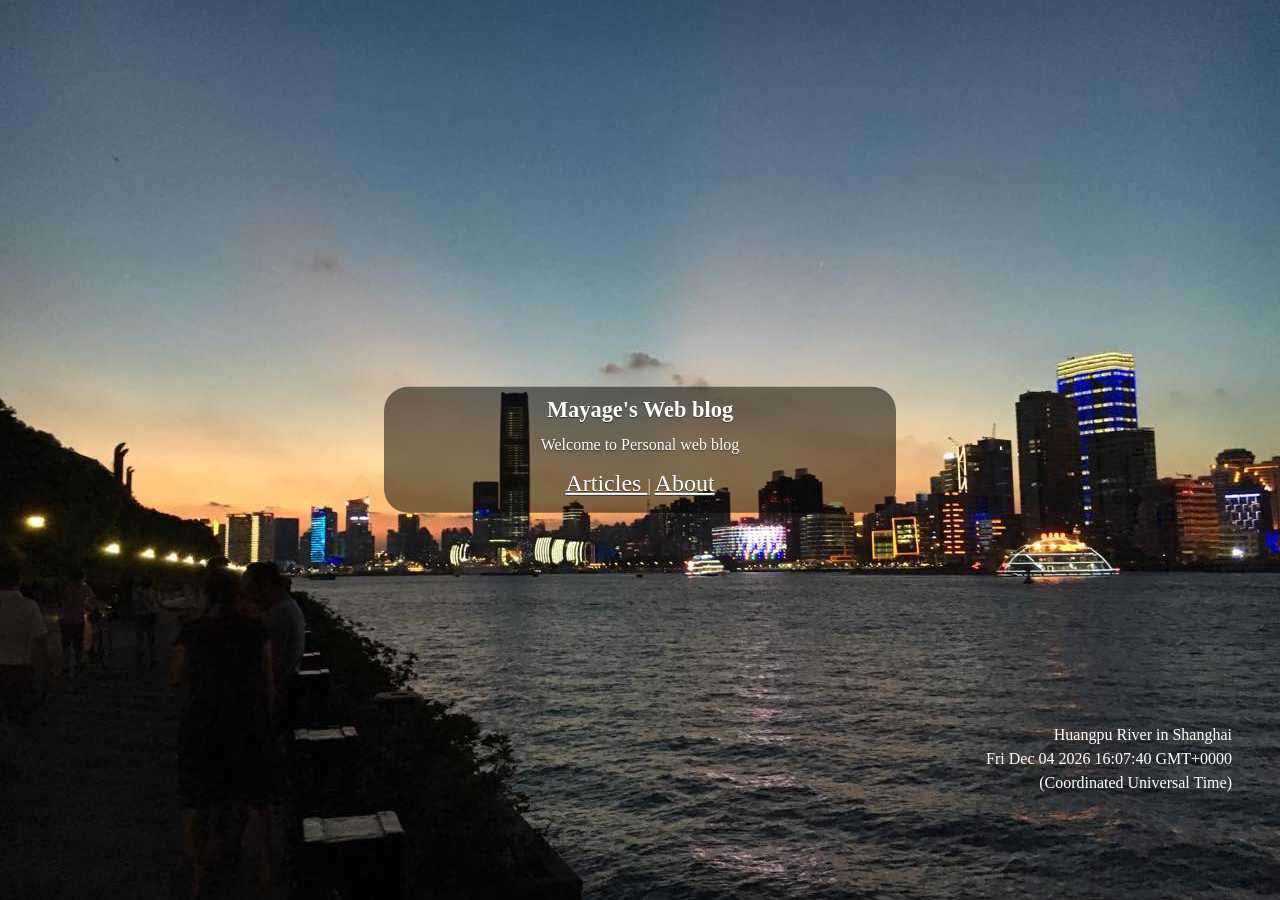
<file: index.html>
<!DOCTYPE html PUBLIC "-//W3C//DTD XHTML 1.0 Transitional//EN"
    "http://www.w3.org/TR/xhtml1/DTD/xhtml1-transitional.dtd">
<html xmlns="http://www.w3.org/1999/xhtml" id="sixapart-standard">

<head>
    <meta http-equiv="Content-Type" content="text/html; charset=UTF-8" />
    <meta name="generator" content="Movable Type 5.2.2" />
    <meta name="viewport" content="width=device-width, initial-scale=1.0">
    <title>Mayage's Web blog</title>
    <meta name="description" content="Mayage's Web blog: 记录日常的阅读感想、技术的学习心得、或者生活琐事、无聊感慨" />
    <meta name="keywords" content="Mayage, blog, webblog, learning, reading" />
    <meta name="author" content="Mayage" />
    <style>
    html {
        width: 100%;
        height: 100%;
        margin: 0;
        padding: 0
    }
    
    body {
        background-repeat: no-repeat;
        background-attachment: fixed;
        -webkit-background-size: cover;
        -moz-background-size: cover;
        -o-background-size: cover;
        background-size: cover;
        background-position: 50% 50%;
        margin: 0;
        padding: 0;
        width: 100%;
        height: 100%;
        background-image: url(./res/imagesOpen/ViewAtSH0.jpg);
        -webkit-transition: All 2s ease;
        -moz-transition: All 2s ease;
        -o-transition: All 2s ease;
        -ms-transition: All 2s ease;
        transition: All 2s ease;
    }
    
    body.index-table #web-dish {
        background-color: rgba(0, 0, 0, 0.5);
        border-radius: 1.5em;
        color: #fefefe;
        overflow: auto;
        position: absolute;
        left: 50%;
        top: 50%;
        width: auto;
        height: auto;
        max-height: 80%;
        min-width: 90%;
        -webkit-transform: translate(-50%, -50%);
        -moz-transform: translate(-50%, -50%);
        -ms-transform: translate(-50%, -50%);
        -o-transform: translate(-50%, -50%);
        transform: translate(-50%, -50%);
        transition: height 1s ease;
        transition: top 1s ease;
    }
    
    body.index-table #web-dish p,
    body.index-table #web-dish a {
        color: #fefefe;
        text-align: center;
        text-shadow: 0 1px 1px #333
    }
    
    body.index-table #web-dish a:hover {
        color: #22252f;
    }

    body.index-table #web-dish-holder p {
        position: absolute;
        max-width: 100%;
        max-height: 30%;
        left: 70%;
        top: 75%;
        color: #fefefe;
        text-align: right;
        margin: 2em;
        /*word-spacing:5px;*/
        text-shadow: 0 1px 1px #333;
        padding: 1em;
        line-height: 1.5em;
    }
    
    body.index-table #header {
        /* height: 7rem; */
        display: relative;
        padding-bottom: 1em;
    }
    
    body.index-table #web-dish h1 {
        font-size: 1.4rem;
        line-height: 90%;
        color: #fefefe;
        float: none;
        margin: 0.3em;
        padding-top: 0.4rem;
        text-align: center;
        font-weight: bolder;
        text-shadow: 0 1px 1px #333;
    }
        
    body.index-table #web-dish.folded {
        top: 15px;
        margin-top: 5px;
        height: 6px;
        overflow: hidden;
    }
    
    @media (min-width: 641px) and (max-width:770px) {
        body.index-table #web-dish {
            min-width: 70%;
        }
    }
    
    @media (min-width: 771px) {
        body.index-table #web-dish {
            min-width: 40%;
        }
    }
    </style>
</head>

<body class="index-table">
    <div id="web-dish">
        <div id="header-title" onclick="backgroundImage();return false;">
            <h1>Mayage's Web blog</h1>
            <p>Welcome to Personal web blog</p>
        </div>
        <div id="header-redirect">
            <p>
                <a href="./archives.html" style="font-size:1.5em;">  Articles  </a> | <a href="about.html" style="font-size:1.5em;">  About  </a></p>
        </div>
    </div>
    <div id="web-dish-holder">
        <p>Huangpu River in Shanghai
            <br /> <span id="dateReminder"></span></p>
    </div>
    <script>
    (function(i, s, o, g, r, a, m) {
        i['GoogleAnalyticsObject'] = r;
        i[r] = i[r] || function() {
            (i[r].q = i[r].q || []).push(arguments)
        }, i[r].l = 1 * new Date();
        a = s.createElement(o),
            m = s.getElementsByTagName(o)[0];
        a.async = 1;
        a.src = g;
        m.parentNode.insertBefore(a, m)
    })(window, document, 'script', '//www.google-analytics.com/analytics.js', 'ga');

    ga('create', 'UA-46829782-1', 'ruanyifeng.com');
    ga('send', 'pageview');
    </script>
    <script type="text/JavaScript">
        function timer(){ var time=new Date(); document.getElementById("dateReminder").innerHTML=time; } timer(); setInterval("timer()", 1000);
    </script>
</body>

</html>
</file>
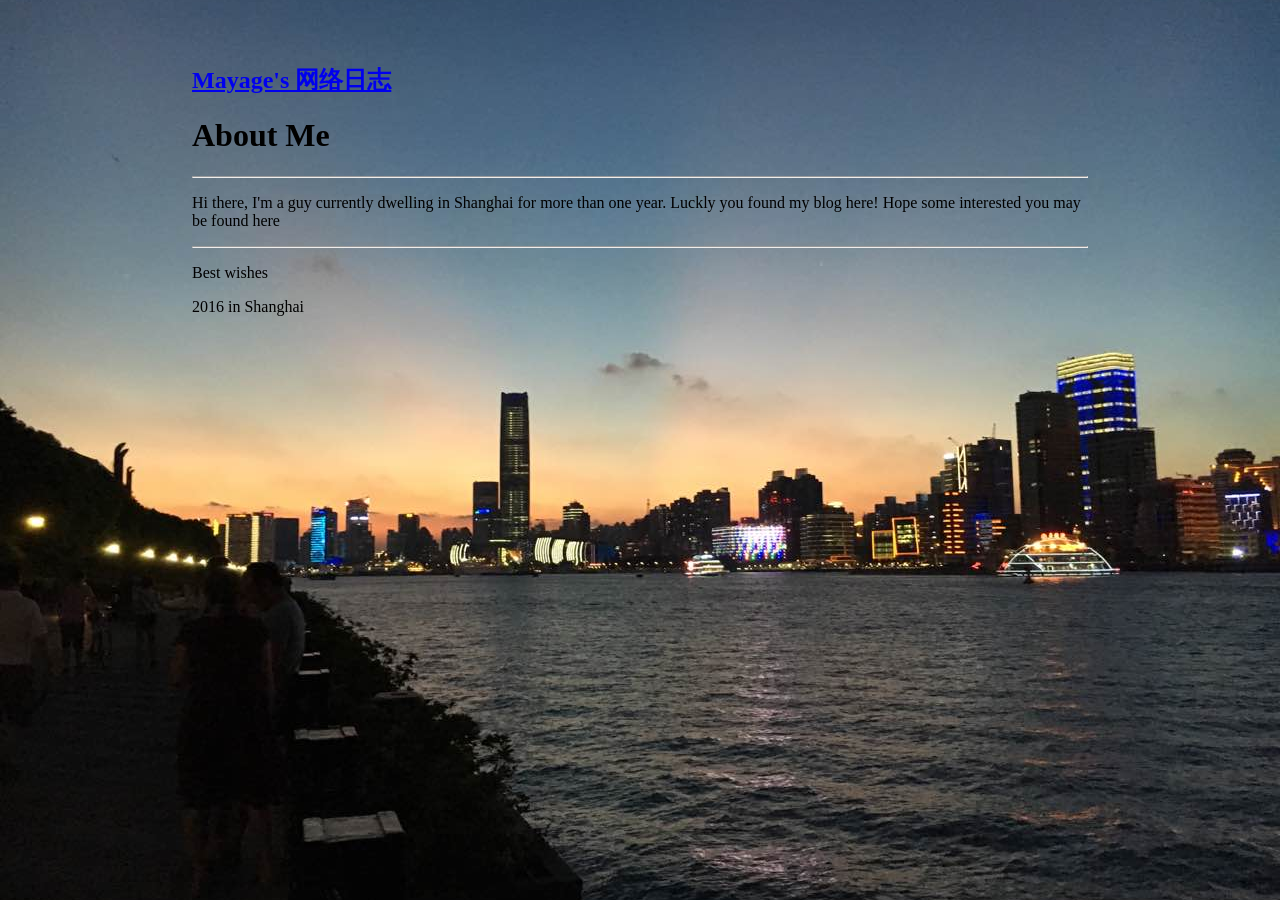
<file: about.html>
<!DOCTYPE html PUBLIC "-//W3C//DTD XHTML 1.0 Transitional//EN"
    "http://www.w3.org/TR/xhtml1/DTD/xhtml1-transitional.dtd">
<html xmlns="http://www.w3.org/1999/xhtml" id="sixapart-standard">

<head>
    <meta http-equiv="Content-Type" content="text/html; charset=UTF-8" />
    <meta name="generator" content="Movable Type 5.2.2" />
    <meta name="viewport" content="width=device-width, initial-scale=1.0">
    <title>Mayage's About</title>
    <meta name="description" content="Mayage's 网络日志: 记录日常的阅读感想、技术的学习心得、或者生活琐事、无聊感慨" />
    <meta name="keywords" content="Mayage, blog, webblog, learning, reading" />
    <meta name="author" content="Mayage" />
    <style type="text/css">
    html {
        width: 100%;
        height: 100%;
        margin: 0;
        padding: 0
    }
    
    body {
        background-repeat: no-repeat;
        background-attachment: fixed;
        -webkit-background-size: cover;
        -moz-background-size: cover;
        -o-background-size: cover;
        background-size: cover;
        background-position: 50% 50%;
        margin: 0;
        padding: 0;
        width: 100%;
        height: 100%;
        background-image: url(./res/imagesOpen/ViewAtSH0.jpg);
        -webkit-transition: All 2s ease;
        -moz-transition: All 2s ease;
        -o-transition: All 2s ease;
        -ms-transition: All 2s ease;
        transition: All 2s ease;
    }
    
    body.about-table {
        margin: 5% 15% 15% 15%;
        padding: 0;
        width: 70%;
        height: auto;
    }
    
    .para p {
        word-break:break-all;
        width: 100%;
        color: #000;
    }
    
    @media (min-width: 641px) and (max-width:770px) {
        body.about-table #web-dish {
            min-width: 70%;
        }
    }
    
    @media (min-width: 771px) {
        body.about-table #web-dish {
            min-width: 40%;
        }
    }
    </style>
</head>

<body class="about-table">
    <h2><a href="index.html">Mayage's 网络日志</a></h2>
    <div id="header-title">
        <h1>About Me</h1>
        <hr />
    </div>
    <div class="para" id="para header-content">
        <p>Hi there, I'm a guy currently dwelling in Shanghai for more than one year. Luckly you found my blog here! Hope some interested you may be found here</p>
    </div>
    <hr />
    <div class="para" id="para header-footer">
        <p>Best wishes</p>
        <p>2016 in Shanghai</p>
    </div>
    <script>
    (function(i, s, o, g, r, a, m) {
        i['GoogleAnalyticsObject'] = r;
        i[r] = i[r] || function() {
            (i[r].q = i[r].q || []).push(arguments)
        }, i[r].l = 1 * new Date();
        a = s.createElement(o),
            m = s.getElementsByTagName(o)[0];
        a.async = 1;
        a.src = g;
        m.parentNode.insertBefore(a, m)
    })(window, document, 'script', '//www.google-analytics.com/analytics.js', 'ga');

    ga('create', 'UA-46829782-1', 'ruanyifeng.com');
    ga('send', 'pageview');
    </script>
</body>

</html>
</file>
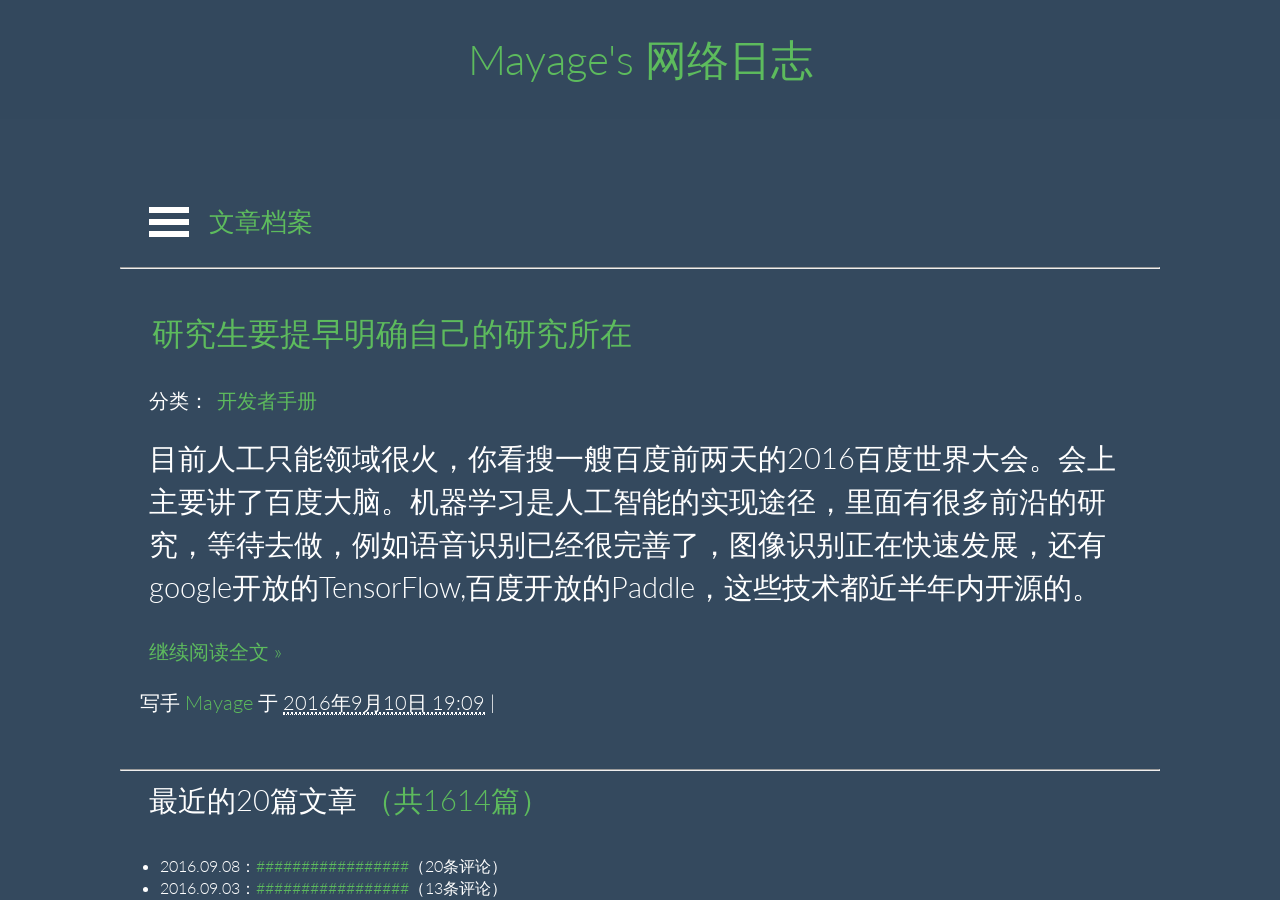
<file: archives.html>
<!DOCTYPE html>
<html lang="en" class="no-js">

<head>
    <meta charset="UTF-8" />
    <meta http-equiv="X-UA-Compatible" content="IE=edge,chrome=1">
    <meta name="viewport" content="width=device-width, initial-scale=1.0">
    <title>Mayage's 网络日志</title>
    <meta name="description" content="Mayage's 网络日志: 记录日常的阅读感想、技术的学习心得、或者生活琐事、无聊感慨" />
    <meta name="keywords" content="Mayage, blog, webblog, learning, reading" />
    <meta name="author" content="Mayage" />
    <link rel="shortcut icon" href="../favicon.ico">
    <link rel="stylesheet" type="text/css" href="css/normalize.css" />
    <link rel="stylesheet" type="text/css" href="css/demo.css" />
    <link rel="stylesheet" type="text/css" href="css/icons.css" />
    <link rel="stylesheet" type="text/css" href="css/component.css" />
    <script src="js/modernizr.custom.js"></script>
</head>

<body>
    <div class="container">
        <!-- Push Wrapper -->
        <div class="mp-pusher" id="mp-pusher">
            <!-- mp-menu -->
            <nav id="mp-menu" class="mp-menu">
                <div class="mp-level">
                    <h2 class="icon icon-world">分类</h2>
                    <ul class="module-catagory">
                        <li class="module-catagory-item"><a class="icon icon-pen" href="./articles/essays/archives.html" title="essays">阅读理解</a>
                        </li>
                        <li class="module-catagory-item"><a class="icon icon-params" href="./articles/algorithm/archives.html" title="algorithm">算法与数学</a>
                        </li>
                        <li class="module-catagory-item"><a class="icon icon-sound" href="./articles/javascript/archives.html" title="javascript">javascript</a>
                        </li>
                        <li class="module-catagory-item"><a class="icon icon-cloud" href="./articles/pioneer/archives.html" title="pioneer">创业</a>
                        </li>
                        <li class="module-catagory-item"><a class="icon icon-clock" href="./articles/translations/archives.html" title="translations">翻译文稿</a>
                        </li>
                        <li class="module-catagory-item"><a class="icon icon-news" href="./articles/sciTech/archives.html" title="sciTech">新科技</a>
                        </li>
                        <li class="module-catagory-item"><a class="icon icon-wallet" href="./articles/economic/archives.html" title="economic">经济理解</a>
                        </li>
                        <li class="module-catagory-item"><a class="icon icon-photo" href="./articles/trip/archives.html" title="trip">旅游</a>
                        </li>
                    </ul>
                </div>
            </nav>
            <!-- /mp-menu -->
            <div class="scroller">
                <!-- this is for emulating position fixed of the nav -->
                <div class="scroller-inner">
                    <!-- Top Navigation -->
                    <header class="codrops-header">
                        <h1>
                        <a href="index.html">Mayage's 网络日志</a>
                        </h1>
                    </header>
                    <div class="content clearfix">
                        <div class="block block-100 clearfix">
                            <p><a href="#" id="trigger" class="menu-trigger">文章档案</a></p>
                            <hr />
                            <!--  <nav class="codrops-demos">
                                <a href="index.html">Demo 1: Overlapping levels</a>
                                <a href="index2.html">Demo 2: Covering levels</a>
                                <a class="current-demo" href="index3.html">Demo 3: Overlapping levels with back links</a>
                            </nav> -->
                        </div>
                        <div class="block block-100 clearfix" id="latest-digest">
                            <div>
                                <p id="latest-digest-title"><a href="https://mayage.github.io/articles/2016/09/how_amazon_take_soa.html" rel="latestDigest">研究生要提早明确自己的研究所在</a></p>
                                <p id="latest-digest-title-tags">
                                    <span class="span-bold">分类：</span>
                                    <a href="https://mayage.github.io/articles/developer/" class="span-bold" rel="tag">开发者手册</a>
                                </p>
                            </div>
                            <div class="asset-content entry-content">
                                <div class="asset-body">
                                    <p>
                                        目前人工只能领域很火，你看搜一艘百度前两天的2016百度世界大会。会上主要讲了百度大脑。机器学习是人工智能的实现途径，里面有很多前沿的研究，等待去做，例如语音识别已经很完善了，图像识别正在快速发展，还有google开放的TensorFlow,百度开放的Paddle，这些技术都近半年内开源的。
                                    </p>
                                </div>
                                <div class="asset-more-link">
                                    <p><a class="span-bold" href="https://mayage.github.io/articles/2016/09/how_amazon_take_soa.html" rel="bookmark">继续阅读全文 »</a></p>
                                </div>
                            </div>
                            <div class="asset-footer">
                                <div class="asset-meta span-bold">
                                    <p> <span class="byline">写手 <span class="vcard author"><a class="fn url" href="https://mayage.github.io/">Mayage</a></span> 于
                                        <abbr class="published" title="2016-09-10T19:09:43+08:00">2016年9月10日 19:09</abbr>
                                        </span>
                                        <span class="separator">|</span>
                                        <a href="https://mayage.github.io/articles/2016/09/how_amazon_take_soa.html#comments"></a>
                                    </p>
                                </div>
                            </div>
                        </div>
                        <div class="module-categories module block block-100 clearfix">
                            <hr />
                            <p class="latest-20">最近的20篇文章 <a href="javascript:void 0" id="trigger">（共1614篇）</a></p>
                            <div class="module-content">
                                <ul class="module-list">
                                    <li class="module-list-item">2016.09.08：<a href="https://mayage.github.io/articles/2016/09/conservative_vs_liberal_programmer.html">#################</a><span class="hint">（20条评论）</span>
                                    </li>
                                    <li class="module-list-item">2016.09.03：<a href="https://mayage.github.io/articles/2016/09/software-architecture.html">#################</a><span class="hint">（13条评论）</span>
                                    </li>
                                    <li class="module-list-item">2016.08.26：<a href="https://mayage.github.io/articles/2016/08/migrate-from-http-to-https.html">#################</a><span class="hint">（7条评论）</span>
                                    </li>
                                    <li class="module-list-item">2016.08.19：<a href="https://mayage.github.io/articles/2016/08/http.html">#################</a><span class="hint">（29条评论）</span>
                                    </li>
                                    <li class="module-list-item">2016.08.16：<a href="https://mayage.github.io/articles/2016/08/useless-people.html">#################</a><span class="hint">（55条评论）</span>
                                    </li>
                                    <li class="module-list-item">2016.08.05：<a href="https://mayage.github.io/articles/2016/08/boolean-algebra.html">#################</a><span class="hint">（22条评论）</span>
                                    </li>
                                    <li class="module-list-item">2016.07.26：<a href="https://mayage.github.io/articles/2016/07/hen-and-front-end-engineer.html">#################</a><span class="hint">（71条评论）</span>
                                    </li>
                                    <li class="module-list-item">2016.07.22：<a href="https://mayage.github.io/articles/2016/07/edge-recognition.html">#################</a><span class="hint">（22条评论）</span>
                                    </li>
                                    <li class="module-list-item">2016.07.04：<a href="https://mayage.github.io/articles/2016/07/yaml.html">#################</a><span class="hint">（36条评论）</span>
                                    </li>
                                    <li class="module-list-item">2016.07.02：<a href="https://mayage.github.io/articles/2016/07/google-monolithic-source-repository.html">#################</a><span class="hint">（20条评论）</span>
                                    </li>
                                    <li class="module-list-item">2016.06.23：<a href="https://mayage.github.io/articles/2016/06/your-destiny-is-not-like-a-mule.html">#################</a><span class="hint">（161条评论）</span>
                                    </li>
                                    <li class="module-list-item">2016.06.16：<a href="https://mayage.github.io/articles/2016/06/dns.html">#################</a><span class="hint">（35条评论）</span>
                                    </li>
                                    <li class="module-list-item">2016.06.10：<a href="https://mayage.github.io/articles/2016/06/css_modules.html">#################</a><span class="hint">（23条评论）</span>
                                    </li>
                                    <li class="module-list-item">2016.05.29：<a href="https://mayage.github.io/articles/2016/05/group-chat.html">#################</a><span class="hint">（80条评论）</span>
                                    </li>
                                    <li class="module-list-item">2016.05.25：<a href="https://mayage.github.io/articles/2016/05/react_router.html">#################</a><span class="hint">（39条评论）</span>
                                    </li>
                                    <li class="module-list-item">2016.05.13：<a href="https://mayage.github.io/articles/2016/05/time-management.html">#################</a><span class="hint">（54条评论）</span>
                                    </li>
                                    <li class="module-list-item">2016.04.21：<a href="https://mayage.github.io/articles/2016/04/personality.html">#################</a><span class="hint">（32条评论）</span>
                                    </li>
                                    <li class="module-list-item">2016.04.16：<a href="https://mayage.github.io/articles/2016/04/you-and-your-research.html">#################</a><span class="hint">（14条评论）</span>
                                    </li>
                                    <li class="module-list-item">2016.04.12：<a href="https://mayage.github.io/articles/2016/04/cors.html">#################</a><span class="hint">（32条评论）</span>
                                    </li>
                                </ul>
                            </div>
                        </div>
                        <hr />
                        <div class="info">
                            <p>更多联系 :
                                <a href="https://github.com/Mayage">
                                    <img src="./res/index/github_icon.png" alt="github_icon" width="30px" height="30px" align="top">GitHub </a> |
                                <a href="https://twitter.com/MayageYager0203?edit=true"> <img src="./res/index/twitter_icon.png" alt="twitter_icon" width="30px" height="30px" align="top"> twitter
                                </a> | mayage (2015-2016)
                            </p>
                        </div>
                    </div>
                </div>
                <!-- /scroller-inner -->
            </div>
            <!-- /scroller -->
        </div>
        <!-- /pusher -->
    </div>
    <!-- /container -->
    <script src="js/classie.js"></script>
    <script src="js/mlpushmenu.js"></script>
    <script>
    new mlPushMenu(document.getElementById('mp-menu'), document.getElementById('trigger'));
    </script>
</body>

</html>
</file>
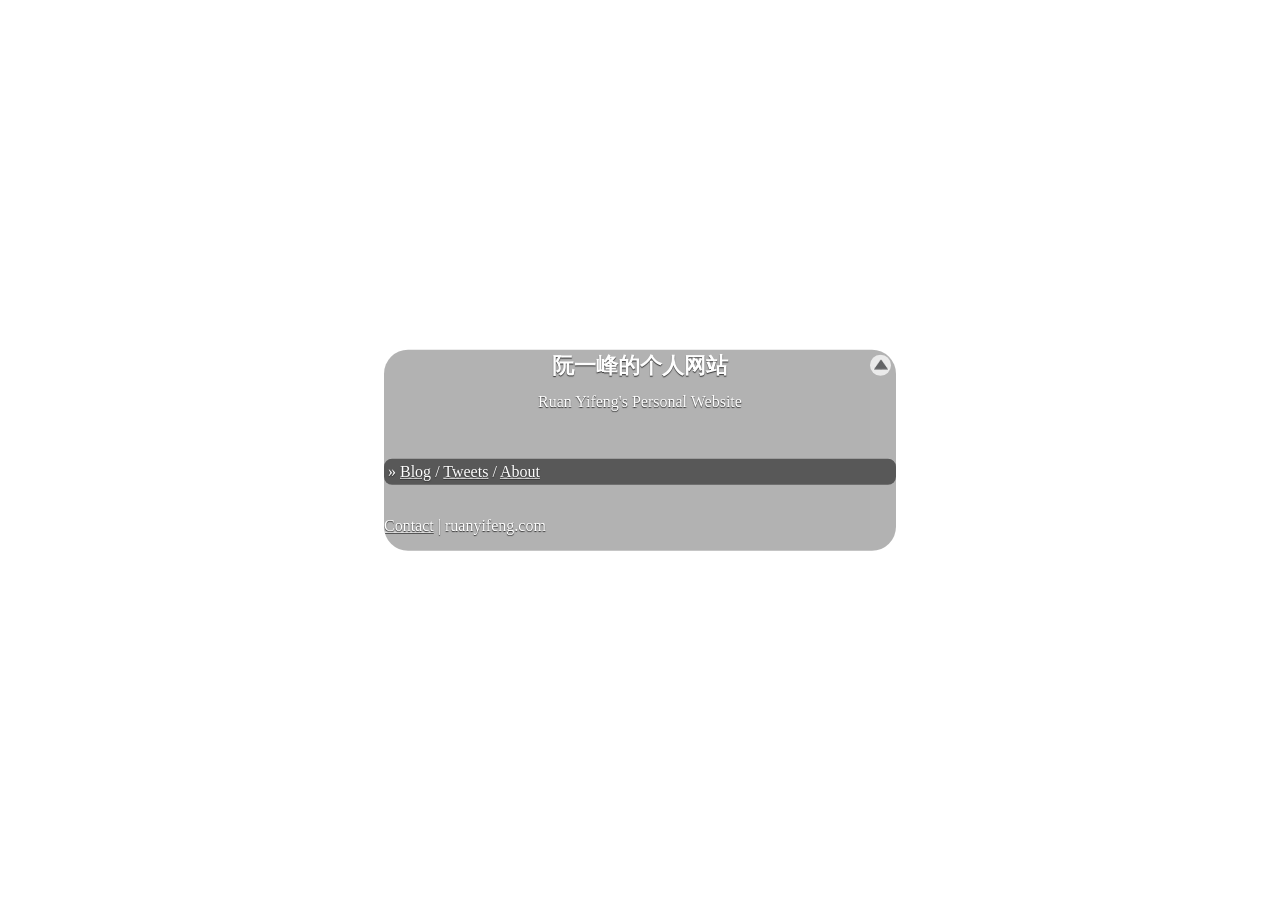
<file: ryfhome.html>
<!DOCTYPE html PUBLIC "-//W3C//DTD XHTML 1.0 Transitional//EN"
    "http://www.w3.org/TR/xhtml1/DTD/xhtml1-transitional.dtd">
<html xmlns="http://www.w3.org/1999/xhtml" id="sixapart-standard">

<head>
    <meta http-equiv="Content-Type" content="text/html; charset=UTF-8" />
    <meta name="generator" content="Movable Type 5.2.2" />
    <meta name="viewport" content="width=device-width, initial-scale=1" />
    <link rel="stylesheet" href="http://www.ruanyifeng.com/styles.css" type="text/css" />
    <link rel="start" href="http://www.ruanyifeng.com/" title="Home" />
    <link rel="alternate" type="application/atom+xml" title="Recent Entries" href="http://feeds.feedburner.com/ruanyifeng" />
    <script type="text/javascript" src="http://www.ruanyifeng.com/mt.js"></script>
    <!--
<rdf:RDF xmlns="http://web.resource.org/cc/"
         xmlns:dc="http://purl.org/dc/elements/1.1/"
         xmlns:rdf="http://www.w3.org/1999/02/22-rdf-syntax-ns#">
<Work rdf:about="http://www.ruanyifeng.com/">
<dc:title>Ruan YiFeng&apos;s Personal Website</dc:title>
<dc:description>阮一峰的个人网站</dc:description>
<license rdf:resource="http://creativecommons.org/licenses/by-nc-nd/3.0/" />
</Work>
<License rdf:about="http://creativecommons.org/licenses/by-nc-nd/3.0/">
</License>
</rdf:RDF>
-->
    <link rel="EditURI" type="application/rsd+xml" title="RSD" href="http://www.ruanyifeng.com/rsd.xml" />
    <title>阮一峰的个人网站 - Ruan YiFeng's Personal Website</title>
    <style>
    html {
        width: 100%;
        height: 100%;
        margin: 0;
        padding: 0
    }
    
    body {
        background-repeat: no-repeat;
        background-attachment: fixed;
        -webkit-background-size: cover;
        -moz-background-size: cover;
        -o-background-size: cover;
        background-size: cover;
        background-position: 50% 50%;
        margin: 0;
        padding: 0;
        width: 100%;
        height: 100%;
        background-image: url(http://www.ruanyifeng.com/images_pub/pub_0.png);
        -webkit-transition: All 2s ease;
        -moz-transition: All 2s ease;
        -o-transition: All 2s ease;
        -ms-transition: All 2s ease;
        transition: All 2s ease;
    }
    
    body.one-column #container {
        background-color: rgba(0, 0, 0, 0.3);
        border-radius: 1.5em;
        color: #fefefe;
        overflow: auto;
        position: absolute;
        left: 50%;
        top: 50%;
        width: auto;
        height: auto;
        max-height: 80%;
        min-width: 90%;
        -webkit-transform: translate(-50%, -50%);
        -moz-transform: translate(-50%, -50%);
        -ms-transform: translate(-50%, -50%);
        -o-transform: translate(-50%, -50%);
        transform: translate(-50%, -50%);
        transition: height 1s ease;
        transition: top 1s ease;
    }
    
    body.one-column #container p,
    body.one-column #container a {
        color: #fefefe;
        text-shadow: 0 1px 1px #333
    }
    
    body.one-column #container a:hover {
        color: #868686;
        text-decoration: underline;
    }
    
    body.one-column #page-alpha p:hover,
    body.one-column #footer-content a:hover {
        background-color: #fefefe;
        color: #222;
    }
    
    body.one-column #footer-content a:hover {
        padding: 0.25rem;
        border-radius: 0.5em;
    }
    
    body.one-column #page-alpha p:hover a {
        color: #222;
    }
    
    body.one-column #page-alpha p {
        background-color: rgba(0, 0, 0, 0.5);
        padding: 0.25rem;
        border-radius: 0.5em;
        text-shadow: 0 1px 1px #333;
    }
    
    body.one-column #header {
        /* height: 7rem; */
        display: relative;
        padding-bottom: 1em;
    }
    
    body.one-column #container h1 {
        font-size: 1.4rem;
        line-height: 90%;
        color: #fefefe;
        float: none;
        margin: auto;
        padding-top: 0.4rem;
        text-align: center;
        font-weight: bolder;
        text-shadow: 0 1px 1px #333;
    }
    
    body.one-column #header-content:hover h1 {
        text-decoration: underline;
    }
    
    body.one-column #header-content h1:hover {
        cursor: pointer;
    }
    /*
body.one-column #header-content h1::after{
	content:url([data-uri]);
	display:inline-block;
	background-color: #fefefe;
	color: #222;
	margin-left: 0.5em;
	padding: 5px;
	border-radius: 100%;
	visibility: hidden;
}
*/
    
    body.one-column #header-content p {
        text-align: center;
    }
    
    body.one-column #header-content {
        display: block;
        text-align: center;
        margin: auto;
    }
    /*
body.one-column #header-content::before{
	display: block;
	margin: 0.1rem auto;
	width: 80px;
	height: 80px;
	content:url(http://www.ruanyifeng.com/blog/images/person4_s.jpg);
	border-radius: 40px;
	overflow: hidden;
}
*/
    
    @media (min-width: 641px) and (max-width:770px) {
        body.one-column #container {
            min-width: 70%;
        }
    }
    
    @media (min-width: 771px) {
        body.one-column #container {
            min-width: 40%;
        }
    }
    
    #up-arrow {
        position: absolute;
        right: 5px;
        top: 5px;
        width: 21px;
        height: 21px;
        background-image: url([data-uri]);
        background-color: #fefefe;
        border-radius: 100%;
        cursor: n-resize;
    }
    
    body.one-column #container.folded {
        top: 15px;
        margin-top: 5px;
        height: 6px;
        overflow: hidden;
    }
    </style>
    <!--[if lt IE 9]>
    <script src="http://html5shiv.googlecode.com/svn/trunk/html5.js"></script>
	  <style>
body.one-column #container{
	background-color: #f5f5d5;
	color: #111111;
	display: absolute;
	width: 50em;
	margin: 10% auto;
	min-width: 0;
	top: 10%;
	left:25%;
	overflow: hidden;
}
body.one-column #container h1,
body.one-column #container p,
body.one-column #container a{
	color: #111111;
}
  </style>
  <![endif]-->
</head>

<body id="classic-website" class="mt-main-index one-column">
    <div id="container">
        <div id="container-inner">
            <div id="header">
                <div id="header-inner">
                    <div id="header-content" onclick="backgroundImage();return false;">
                        <h1>阮一峰的个人网站</h1>
                        <p>Ruan Yifeng's Personal Website</p>
                    </div>
                </div>
            </div>
            <div id="content">
                <div id="content-inner">
                    <div id="alpha">
                        <div id="alpha-inner">
                            <div id="page-alpha" style="margin-bottom:2em;">
                                <p>»
                                    <!-- a href="docs/">Articles</a> | --><a href="blog/">Blog</a> / <a href="tweets/">Tweets</a> / <a href="about.html">About</a></p>
                                <!-- p>» <a href="tweets/">Tweets</a></p>
<p>» <a href="about.html">About</a></p -->
                            </div>
                            <div id="up-arrow"></div>
                            <div id="page-beta">
                                <!--<div id="photo">
<p><img src="person2_150.jpg" /></p>
<p class="photo-desc">Taken in 2005</p>
</div>-->
                            </div>
                        </div>
                    </div>
                    <div id="beta">
                        <div id="beta-inner">
                        </div>
                    </div>
                </div>
            </div>
            <div id="footer">
                <div id="footer-inner">
                    <div id="footer-content">
                        <p><a href="http://www.ruanyifeng.com/contact.html">Contact</a> | ruanyifeng.com<span id="img_placer"></span> </p>
                    </div>
                </div>
            </div>
        </div>
    </div>
    <script>
    var pub_img_current_image;

    function backgroundImage() {
        var pub_img_path = 'http://www.ruanyifeng.com/images_pub/';

        var pub_img_num = 355;

        var pub_img_current_no = function() {
            return Math.floor(Math.random() * pub_img_num + 1);
        };

        var pub_img_url = function() {
            return pub_img_path + 'pub_' + pub_img_current_no() + '.jpg';
        };

        if (pub_img_current_image === undefined) pub_img_current_image = pub_img_url();

        if ('querySelector' in document) {
            var body = document.querySelector('body').style;
        } else {
            var body = document.body.style;
        }
        body.backgroundSize = 'cover';
        body.backgroundRepeat = 'no-repeat';
        body.backgroundImage = 'url(' + pub_img_current_image + ')';

        var span = document.getElementById('img_placer');
        span.innerHTML = '<span style="background-image: url(' + (pub_img_current_image = pub_img_url()) + ');width: 0px;height: 0px;display: inline;"></span>';
    }
    backgroundImage();

    var up = document.getElementById('up-arrow');
    var upStatus = 0;

    up.addEventListener('click', function() {
        if (upStatus === 0) {
            var container = document.getElementById('container');
            container.setAttribute('class', 'folded');
            up.style.backgroundImage = 'url([data-uri])';
            up.style.cursor = 's-resize';
        } else {
            var container = document.getElementById('container');
            container.removeAttribute('class');
            up.style.backgroundImage = 'url([data-uri])';
            up.style.cursor = 'n-resize';
        }
        upStatus = ~upStatus;
    });
    </script>
    <script>
    (function(i, s, o, g, r, a, m) {
        i['GoogleAnalyticsObject'] = r;
        i[r] = i[r] || function() {
            (i[r].q = i[r].q || []).push(arguments)
        }, i[r].l = 1 * new Date();
        a = s.createElement(o),
            m = s.getElementsByTagName(o)[0];
        a.async = 1;
        a.src = g;
        m.parentNode.insertBefore(a, m)
    })(window, document, 'script', '//www.google-analytics.com/analytics.js', 'ga');

    ga('create', 'UA-46829782-1', 'ruanyifeng.com');
    ga('send', 'pageview');
    </script>
</body>

</html>
</file>
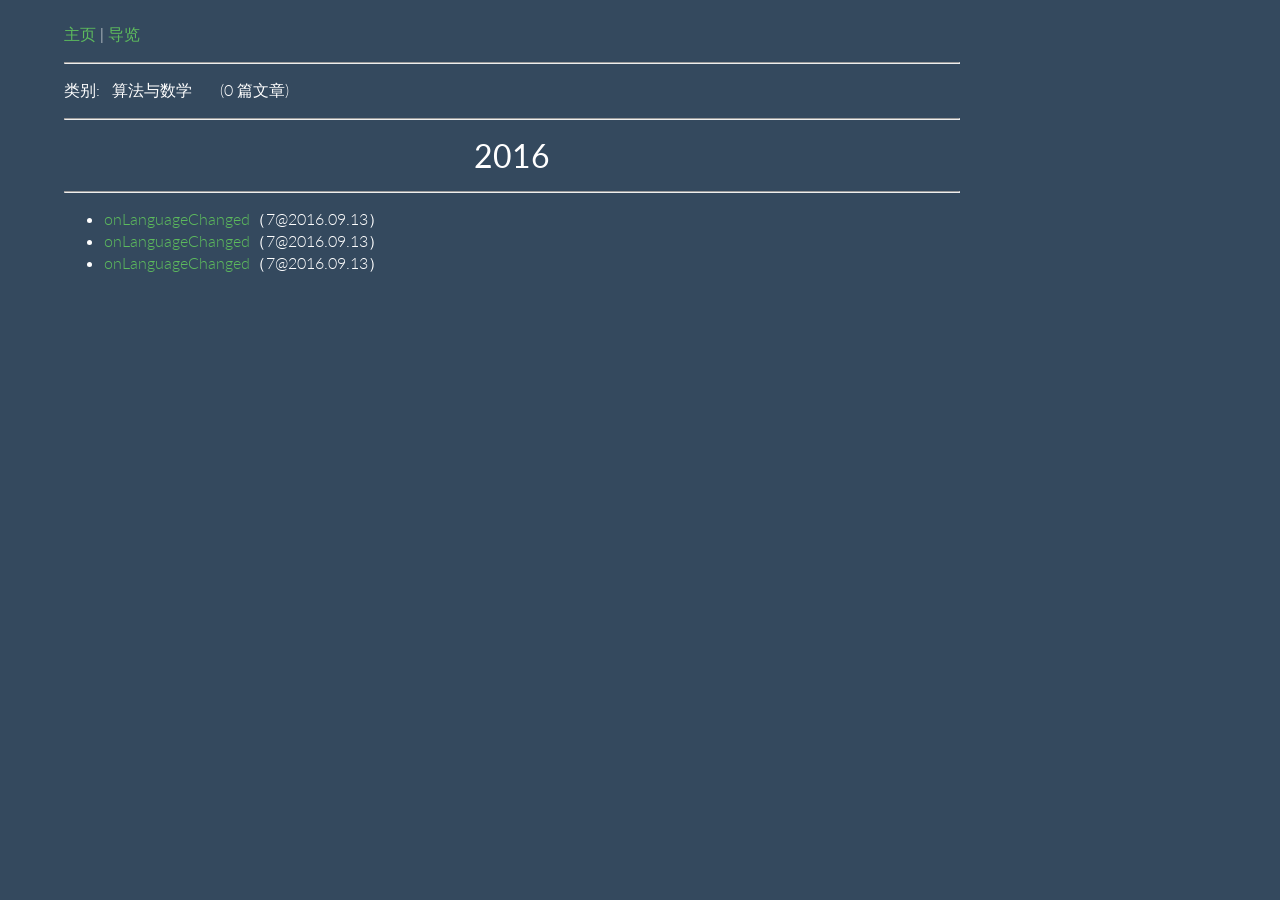
<file: articles/algorithm/archives.html>
<!DOCTYPE html PUBLIC "-//W3C//DTD XHTML 1.0 Transitional//EN"
    "http://www.w3.org/TR/xhtml1/DTD/xhtml1-transitional.dtd">
<html xmlns="http://www.w3.org/1999/xhtml" id="sixapart-standard">

<head>
    <meta http-equiv="Content-Type" content="text/html; charset=UTF-8" />
    <meta name="generator" content="Movable Type 5.2.2" />
    <meta name="viewport" content="width=device-width, initial-scale=1.0">
    <title>Mayage's 网络日志/sciTech/archives</title>
    <meta name="description" content="Mayage's 网络日志: 记录日常的阅读感想、技术的学习心得、或者生活琐事、无聊感慨" />
    <meta name="keywords" content="Mayage, blog, webblog, learning, reading" />
    <meta name="author" content="Mayage" />
    <link rel="stylesheet" type="text/css" href="../../css/archives.css" />
    <style>
    /*html {
        width: 100%;
        height: 100%;
        margin: 0;
        padding: 0
    }*/
    </style>
</head>

<body>
    <div class="page-frame">
        <div class="navi-bar page-content">
            <p><a href="../../index.html">主页</a> | <a href="../../archives.html">导览</a></p>
            <hr />
        </div>
        <div class="navi-summary page-content">
            <p>类别:&nbsp &nbsp<span id="catagoryName">算法与数学&nbsp &nbsp &nbsp &nbsp</span><span id="totalArticles">(0 篇文章)</span></p>
            <hr />
        </div>
        <div class="navi-listOfTime page-content">
            <div class="navi-listOfTime-year">
                <p id="navi-listOfTime-yearName">2016</p>
                <hr />
                <ul>
                    <li class="navi-listOfTime-year-item">
                        <a href="./2016/09/onLanguageChanged.txt">onLanguageChanged</a><span class="RankBar"><span class="hint">（7@2016.09.13）</span></span>
                    </li>
                    <li class="navi-listOfTime-year-item">
                        <a href="./2016/09/onLanguageChanged.txt">onLanguageChanged</a><span class="RankBar"><span class="hint">（7@2016.09.13）</span></span>
                    </li>
                    <li class="navi-listOfTime-year-item">
                        <a href="./2016/09/onLanguageChanged.txt">onLanguageChanged</a><span class="RankBar"><span class="hint">（7@2016.09.13）</span></span>
                    </li>
                </ul>
            </div>
        </div>
    </div>
</body>

</html>
</file>
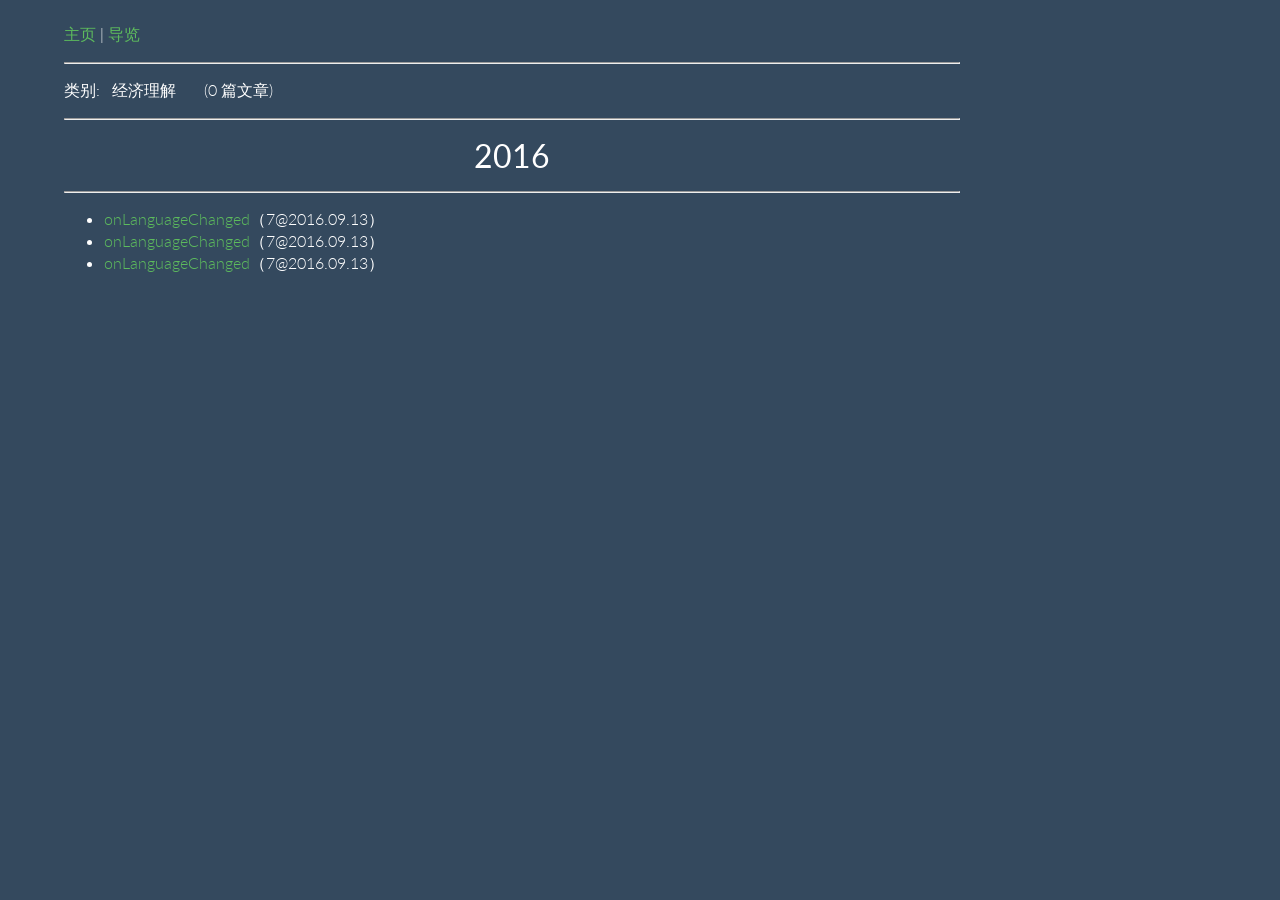
<file: articles/economic/archives.html>
<!DOCTYPE html PUBLIC "-//W3C//DTD XHTML 1.0 Transitional//EN"
    "http://www.w3.org/TR/xhtml1/DTD/xhtml1-transitional.dtd">
<html xmlns="http://www.w3.org/1999/xhtml" id="sixapart-standard">

<head>
    <meta http-equiv="Content-Type" content="text/html; charset=UTF-8" />
    <meta name="generator" content="Movable Type 5.2.2" />
    <meta name="viewport" content="width=device-width, initial-scale=1.0">
    <title>Mayage's 网络日志/sciTech/archives</title>
    <meta name="description" content="Mayage's 网络日志: 记录日常的阅读感想、技术的学习心得、或者生活琐事、无聊感慨" />
    <meta name="keywords" content="Mayage, blog, webblog, learning, reading" />
    <meta name="author" content="Mayage" />
    <link rel="stylesheet" type="text/css" href="../../css/archives.css" />
    <style>
    /*html {
        width: 100%;
        height: 100%;
        margin: 0;
        padding: 0
    }*/
    </style>
</head>

<body>
    <div class="page-frame">
        <div class="navi-bar page-content">
            <p><a href="../../index.html">主页</a> | <a href="../../archives.html">导览</a></p>
            <hr />
        </div>
        <div class="navi-summary page-content">
            <p>类别:&nbsp &nbsp<span id="catagoryName">经济理解&nbsp &nbsp &nbsp &nbsp</span><span id="totalArticles">(0 篇文章)</span></p>
            <hr />
        </div>
        <div class="navi-listOfTime page-content">
            <div class="navi-listOfTime-year">
                <p id="navi-listOfTime-yearName">2016</p>
                <hr />
                <ul>
                    <li class="navi-listOfTime-year-item">
                        <a href="./2016/09/onLanguageChanged.txt">onLanguageChanged</a><span class="RankBar"><span class="hint">（7@2016.09.13）</span></span>
                    </li>
                    <li class="navi-listOfTime-year-item">
                        <a href="./2016/09/onLanguageChanged.txt">onLanguageChanged</a><span class="RankBar"><span class="hint">（7@2016.09.13）</span></span>
                    </li>
                    <li class="navi-listOfTime-year-item">
                        <a href="./2016/09/onLanguageChanged.txt">onLanguageChanged</a><span class="RankBar"><span class="hint">（7@2016.09.13）</span></span>
                    </li>
                </ul>
            </div>
        </div>
    </div>
</body>

</html>
</file>
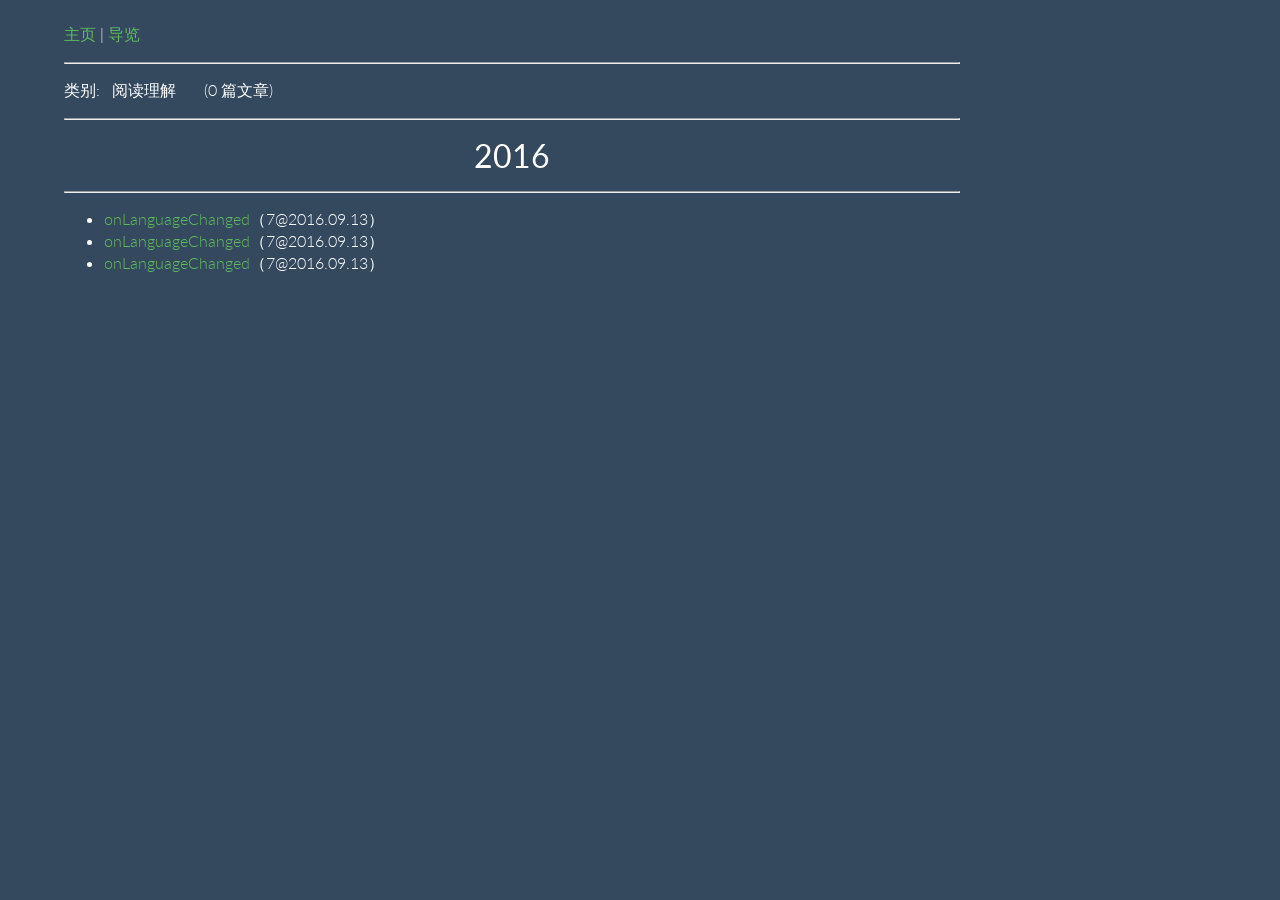
<file: articles/essays/archives.html>
<!DOCTYPE html PUBLIC "-//W3C//DTD XHTML 1.0 Transitional//EN"
    "http://www.w3.org/TR/xhtml1/DTD/xhtml1-transitional.dtd">
<html xmlns="http://www.w3.org/1999/xhtml" id="sixapart-standard">

<head>
    <meta http-equiv="Content-Type" content="text/html; charset=UTF-8" />
    <meta name="generator" content="Movable Type 5.2.2" />
    <meta name="viewport" content="width=device-width, initial-scale=1.0">
    <title>Mayage's 网络日志/sciTech/archives</title>
    <meta name="description" content="Mayage's 网络日志: 记录日常的阅读感想、技术的学习心得、或者生活琐事、无聊感慨" />
    <meta name="keywords" content="Mayage, blog, webblog, learning, reading" />
    <meta name="author" content="Mayage" />
    <link rel="stylesheet" type="text/css" href="../../css/archives.css" />
    <style>
    /*html {
        width: 100%;
        height: 100%;
        margin: 0;
        padding: 0
    }*/
    </style>
</head>

<body>
    <div class="page-frame">
        <div class="navi-bar page-content">
            <p><a href="../../index.html">主页</a> | <a href="../../archives.html">导览</a></p>
            <hr />
        </div>
        <div class="navi-summary page-content">
            <p>类别:&nbsp &nbsp<span id="catagoryName">阅读理解&nbsp &nbsp &nbsp &nbsp</span><span id="totalArticles">(0 篇文章)</span></p>
            <hr />
        </div>
        <div class="navi-listOfTime page-content">
            <div class="navi-listOfTime-year">
                <p id="navi-listOfTime-yearName">2016</p>
                <hr />
                <ul>
                    <li class="navi-listOfTime-year-item">
                        <a href="./2016/09/onLanguageChanged.txt">onLanguageChanged</a><span class="RankBar"><span class="hint">（7@2016.09.13）</span></span>
                    </li>
                    <li class="navi-listOfTime-year-item">
                        <a href="./2016/09/onLanguageChanged.txt">onLanguageChanged</a><span class="RankBar"><span class="hint">（7@2016.09.13）</span></span>
                    </li>
                    <li class="navi-listOfTime-year-item">
                        <a href="./2016/09/onLanguageChanged.txt">onLanguageChanged</a><span class="RankBar"><span class="hint">（7@2016.09.13）</span></span>
                    </li>
                </ul>
            </div>
        </div>
    </div>
</body>

</html>
</file>
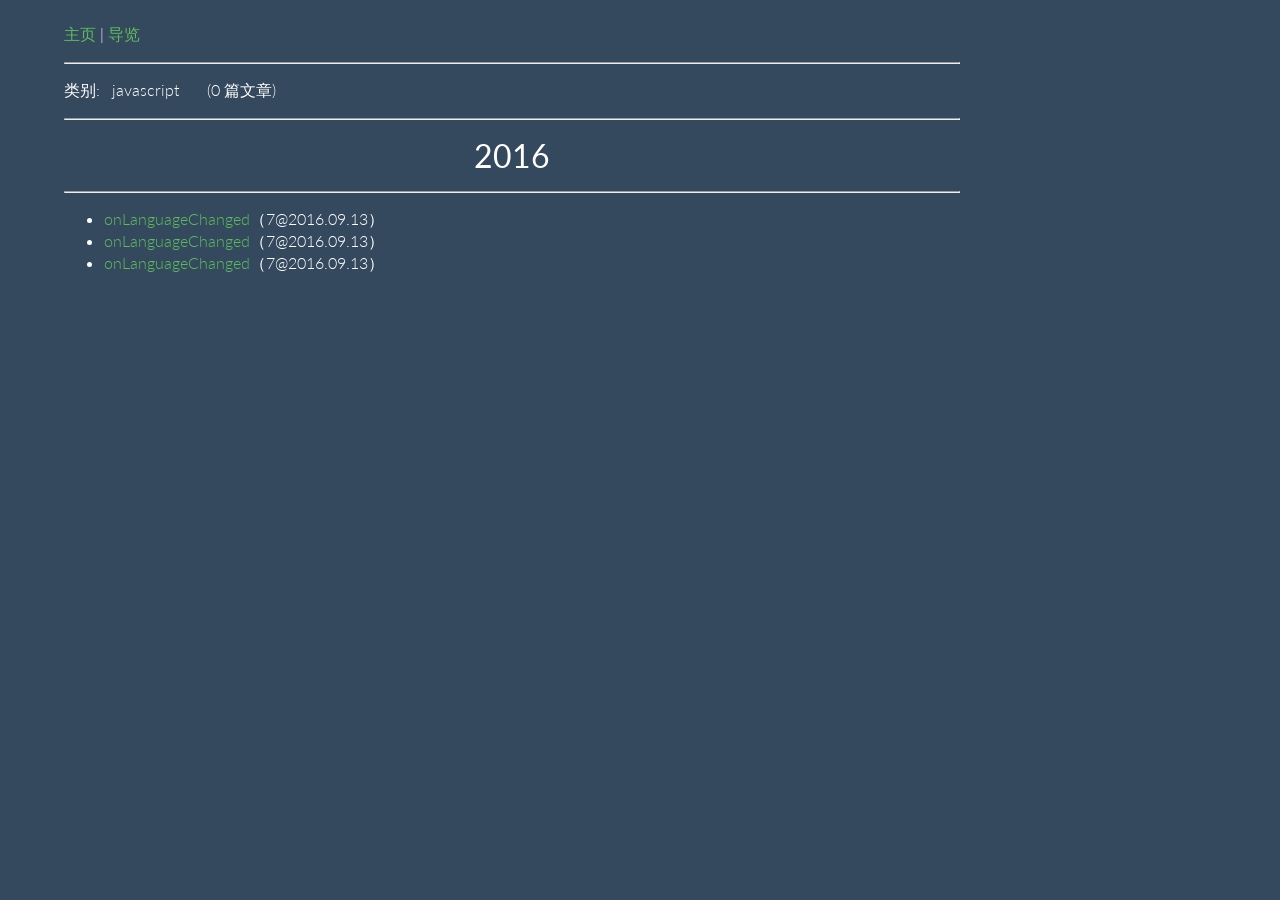
<file: articles/javascript/archives.html>
<!DOCTYPE html PUBLIC "-//W3C//DTD XHTML 1.0 Transitional//EN"
    "http://www.w3.org/TR/xhtml1/DTD/xhtml1-transitional.dtd">
<html xmlns="http://www.w3.org/1999/xhtml" id="sixapart-standard">

<head>
    <meta http-equiv="Content-Type" content="text/html; charset=UTF-8" />
    <meta name="generator" content="Movable Type 5.2.2" />
    <meta name="viewport" content="width=device-width, initial-scale=1.0">
    <title>Mayage's 网络日志/sciTech/archives</title>
    <meta name="description" content="Mayage's 网络日志: 记录日常的阅读感想、技术的学习心得、或者生活琐事、无聊感慨" />
    <meta name="keywords" content="Mayage, blog, webblog, learning, reading" />
    <meta name="author" content="Mayage" />
    <link rel="stylesheet" type="text/css" href="../../css/archives.css" />
    <style>
    /*html {
        width: 100%;
        height: 100%;
        margin: 0;
        padding: 0
    }*/
    </style>
</head>

<body>
    <div class="page-frame">
        <div class="navi-bar page-content">
            <p><a href="../../index.html">主页</a> | <a href="../../archives.html">导览</a></p>
            <hr />
        </div>
        <div class="navi-summary page-content">
            <p>类别:&nbsp &nbsp<span id="catagoryName">javascript&nbsp &nbsp &nbsp &nbsp</span><span id="totalArticles">(0 篇文章)</span></p>
            <hr />
        </div>
        <div class="navi-listOfTime page-content">
            <div class="navi-listOfTime-year">
                <p id="navi-listOfTime-yearName">2016</p>
                <hr />
                <ul>
                    <li class="navi-listOfTime-year-item">
                        <a href="./2016/09/onLanguageChanged.txt">onLanguageChanged</a><span class="RankBar"><span class="hint">（7@2016.09.13）</span></span>
                    </li>
                    <li class="navi-listOfTime-year-item">
                        <a href="./2016/09/onLanguageChanged.txt">onLanguageChanged</a><span class="RankBar"><span class="hint">（7@2016.09.13）</span></span>
                    </li>
                    <li class="navi-listOfTime-year-item">
                        <a href="./2016/09/onLanguageChanged.txt">onLanguageChanged</a><span class="RankBar"><span class="hint">（7@2016.09.13）</span></span>
                    </li>
                </ul>
            </div>
        </div>
    </div>
</body>

</html>
</file>
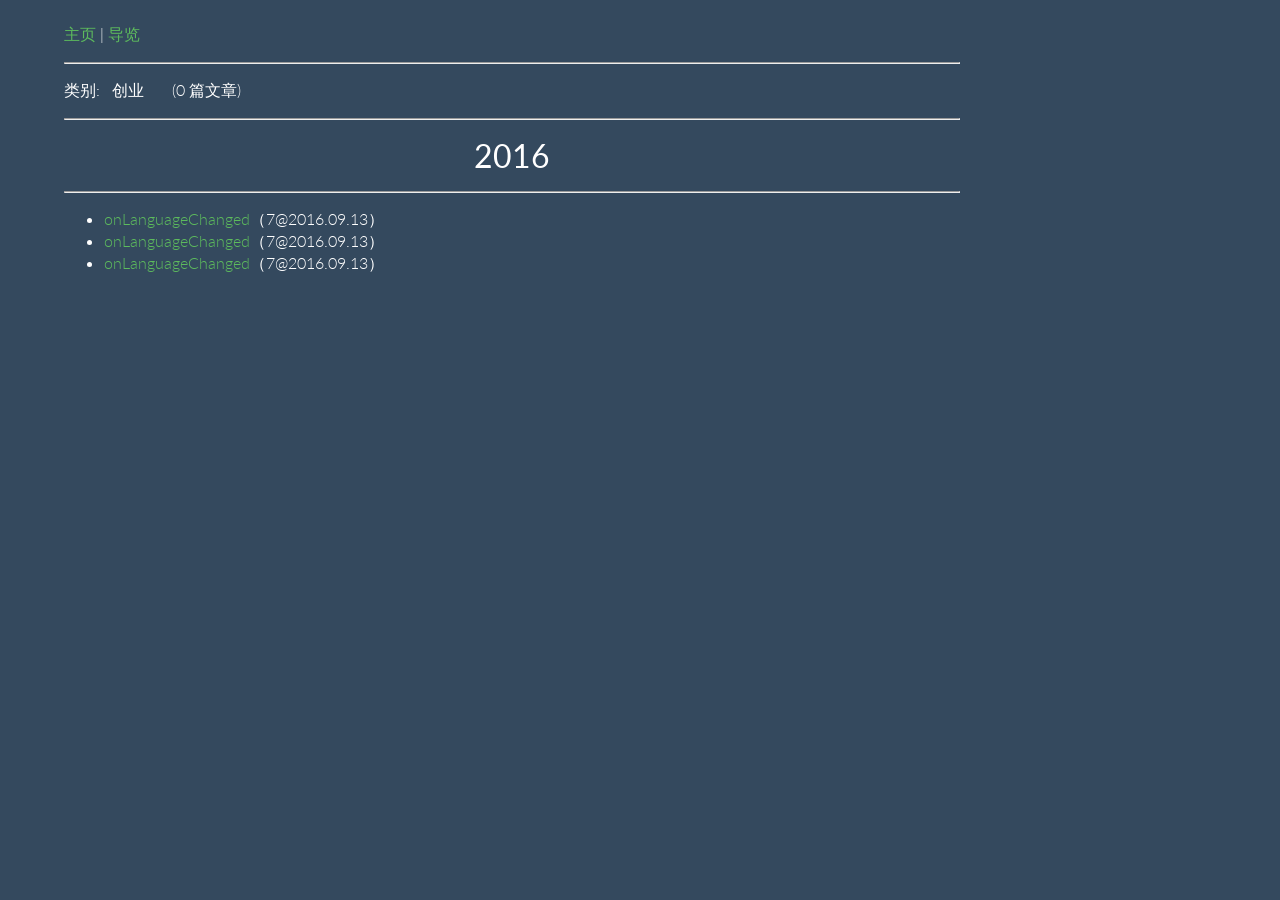
<file: articles/pioneer/archives.html>
<!DOCTYPE html PUBLIC "-//W3C//DTD XHTML 1.0 Transitional//EN"
    "http://www.w3.org/TR/xhtml1/DTD/xhtml1-transitional.dtd">
<html xmlns="http://www.w3.org/1999/xhtml" id="sixapart-standard">

<head>
    <meta http-equiv="Content-Type" content="text/html; charset=UTF-8" />
    <meta name="generator" content="Movable Type 5.2.2" />
    <meta name="viewport" content="width=device-width, initial-scale=1.0">
    <title>Mayage's 网络日志/sciTech/archives</title>
    <meta name="description" content="Mayage's 网络日志: 记录日常的阅读感想、技术的学习心得、或者生活琐事、无聊感慨" />
    <meta name="keywords" content="Mayage, blog, webblog, learning, reading" />
    <meta name="author" content="Mayage" />
    <link rel="stylesheet" type="text/css" href="../../css/archives.css" />
    <style>
    /*html {
        width: 100%;
        height: 100%;
        margin: 0;
        padding: 0
    }*/
    </style>
</head>

<body>
    <div class="page-frame">
        <div class="navi-bar page-content">
            <p><a href="../../index.html">主页</a> | <a href="../../archives.html">导览</a></p>
            <hr />
        </div>
        <div class="navi-summary page-content">
            <p>类别:&nbsp &nbsp<span id="catagoryName">创业&nbsp &nbsp &nbsp &nbsp</span><span id="totalArticles">(0 篇文章)</span></p>
            <hr />
        </div>
        <div class="navi-listOfTime page-content">
            <div class="navi-listOfTime-year">
                <p id="navi-listOfTime-yearName">2016</p>
                <hr />
                <ul>
                    <li class="navi-listOfTime-year-item">
                        <a href="./2016/09/onLanguageChanged.txt">onLanguageChanged</a><span class="RankBar"><span class="hint">（7@2016.09.13）</span></span>
                    </li>
                    <li class="navi-listOfTime-year-item">
                        <a href="./2016/09/onLanguageChanged.txt">onLanguageChanged</a><span class="RankBar"><span class="hint">（7@2016.09.13）</span></span>
                    </li>
                    <li class="navi-listOfTime-year-item">
                        <a href="./2016/09/onLanguageChanged.txt">onLanguageChanged</a><span class="RankBar"><span class="hint">（7@2016.09.13）</span></span>
                    </li>
                </ul>
            </div>
        </div>
    </div>
</body>

</html>
</file>
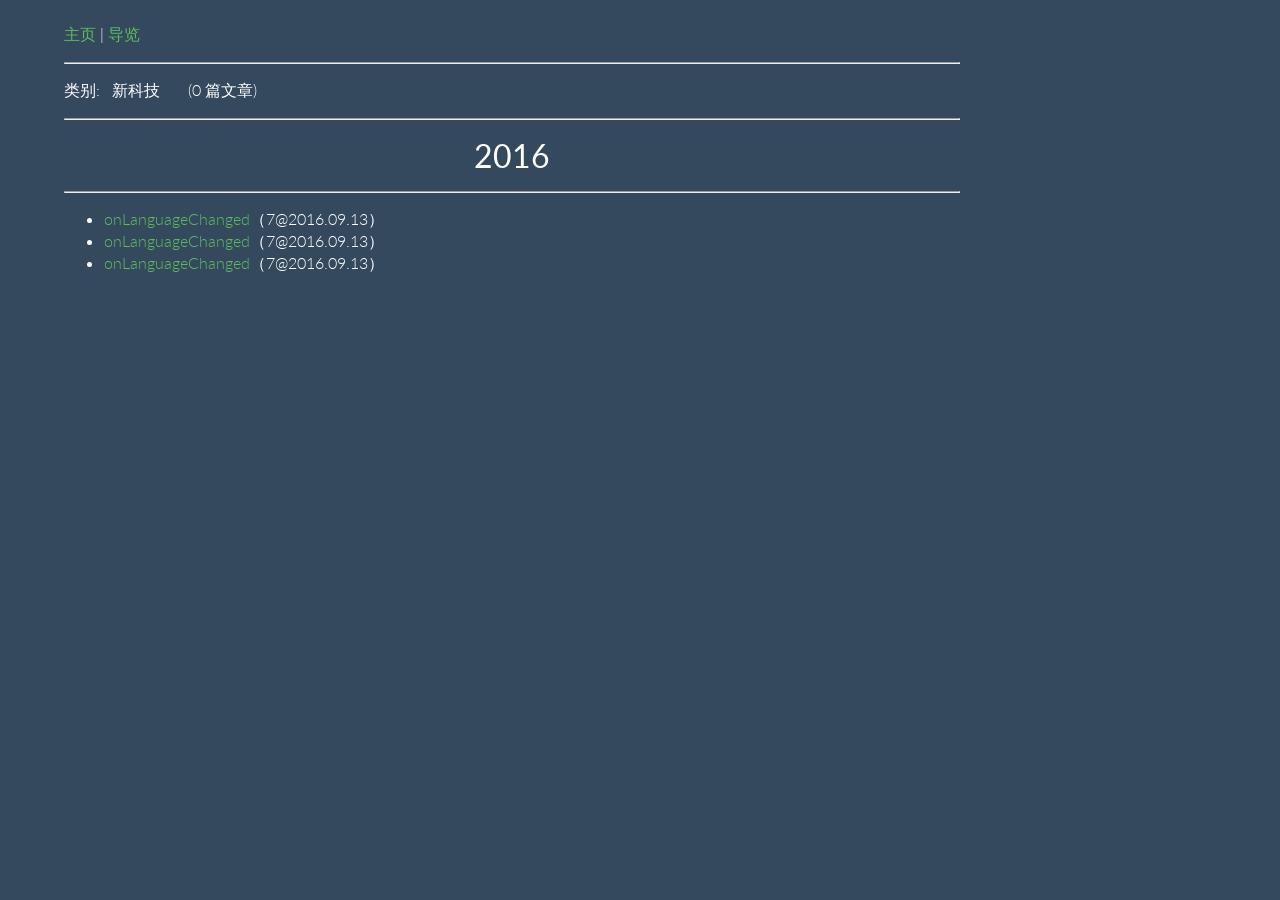
<file: articles/sciTech/archives.html>
<!DOCTYPE html PUBLIC "-//W3C//DTD XHTML 1.0 Transitional//EN"
    "http://www.w3.org/TR/xhtml1/DTD/xhtml1-transitional.dtd">
<html xmlns="http://www.w3.org/1999/xhtml" id="sixapart-standard">

<head>
    <meta http-equiv="Content-Type" content="text/html; charset=UTF-8" />
    <meta name="generator" content="Movable Type 5.2.2" />
    <meta name="viewport" content="width=device-width, initial-scale=1.0">
    <title>Mayage's 网络日志/sciTech/archives</title>
    <meta name="description" content="Mayage's 网络日志: 记录日常的阅读感想、技术的学习心得、或者生活琐事、无聊感慨" />
    <meta name="keywords" content="Mayage, blog, webblog, learning, reading" />
    <meta name="author" content="Mayage" />
    <link rel="stylesheet" type="text/css" href="../../css/archives.css" />
    <style>
    /*html {
        width: 100%;
        height: 100%;
        margin: 0;
        padding: 0
    }*/
    </style>
</head>

<body>
    <div class="page-frame">
        <div class="navi-bar page-content">
            <p><a href="../../index.html">主页</a> | <a href="../../archives.html">导览</a></p>
            <hr />
        </div>
        <div class="navi-summary page-content">
            <p>类别:&nbsp &nbsp<span id="catagoryName">新科技&nbsp &nbsp &nbsp &nbsp</span><span id="totalArticles">(0 篇文章)</span></p>
            <hr />
        </div>
        <div class="navi-listOfTime page-content">
            <div class="navi-listOfTime-year">
                <p id="navi-listOfTime-yearName">2016</p>
                <hr />
                <ul>
                    <li class="navi-listOfTime-year-item">
                        <a href="./2016/09/onLanguageChanged.txt">onLanguageChanged</a><span class="RankBar"><span class="hint">（7@2016.09.13）</span></span>
                    </li>
                    <li class="navi-listOfTime-year-item">
                        <a href="./2016/09/onLanguageChanged.txt">onLanguageChanged</a><span class="RankBar"><span class="hint">（7@2016.09.13）</span></span>
                    </li>
                    <li class="navi-listOfTime-year-item">
                        <a href="./2016/09/onLanguageChanged.txt">onLanguageChanged</a><span class="RankBar"><span class="hint">（7@2016.09.13）</span></span>
                    </li>
                </ul>
            </div>
        </div>
    </div>
</body>

</html>
</file>
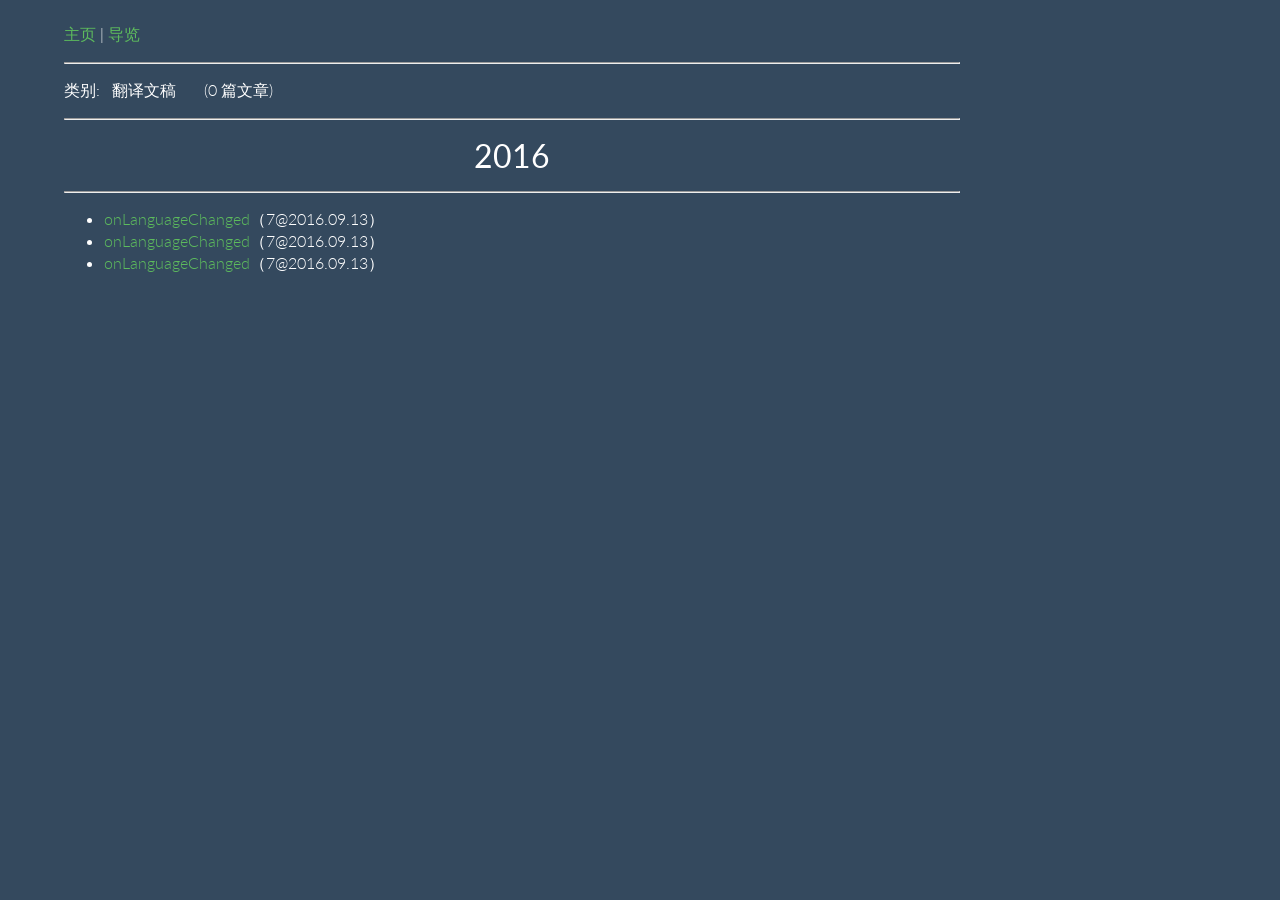
<file: articles/translations/archives.html>
<!DOCTYPE html PUBLIC "-//W3C//DTD XHTML 1.0 Transitional//EN"
    "http://www.w3.org/TR/xhtml1/DTD/xhtml1-transitional.dtd">
<html xmlns="http://www.w3.org/1999/xhtml" id="sixapart-standard">

<head>
    <meta http-equiv="Content-Type" content="text/html; charset=UTF-8" />
    <meta name="generator" content="Movable Type 5.2.2" />
    <meta name="viewport" content="width=device-width, initial-scale=1.0">
    <title>Mayage's 网络日志/sciTech/archives</title>
    <meta name="description" content="Mayage's 网络日志: 记录日常的阅读感想、技术的学习心得、或者生活琐事、无聊感慨" />
    <meta name="keywords" content="Mayage, blog, webblog, learning, reading" />
    <meta name="author" content="Mayage" />
    <link rel="stylesheet" type="text/css" href="../../css/archives.css" />
    <style>
    /*html {
        width: 100%;
        height: 100%;
        margin: 0;
        padding: 0
    }*/
    </style>
</head>

<body>
    <div class="page-frame">
        <div class="navi-bar page-content">
            <p><a href="../../index.html">主页</a> | <a href="../../archives.html">导览</a></p>
            <hr />
        </div>
        <div class="navi-summary page-content">
            <p>类别:&nbsp &nbsp<span id="catagoryName">翻译文稿&nbsp &nbsp &nbsp &nbsp</span><span id="totalArticles">(0 篇文章)</span></p>
            <hr />
        </div>
        <div class="navi-listOfTime page-content">
            <div class="navi-listOfTime-year">
                <p id="navi-listOfTime-yearName">2016</p>
                <hr />
                <ul>
                    <li class="navi-listOfTime-year-item">
                        <a href="./2016/09/onLanguageChanged.txt">onLanguageChanged</a><span class="RankBar"><span class="hint">（7@2016.09.13）</span></span>
                    </li>
                    <li class="navi-listOfTime-year-item">
                        <a href="./2016/09/onLanguageChanged.txt">onLanguageChanged</a><span class="RankBar"><span class="hint">（7@2016.09.13）</span></span>
                    </li>
                    <li class="navi-listOfTime-year-item">
                        <a href="./2016/09/onLanguageChanged.txt">onLanguageChanged</a><span class="RankBar"><span class="hint">（7@2016.09.13）</span></span>
                    </li>
                </ul>
            </div>
        </div>
    </div>
</body>

</html>
</file>
<file: css/demo.css>
@import url(http://fonts.googleapis.com/css?family=Lato:300,400,700);
@font-face {
	font-weight: normal;
	font-style: normal;
	font-family: 'codropsicons';
	src:url('../fonts/codropsicons/codropsicons.eot');
	src:url('../fonts/codropsicons/codropsicons.eot?#iefix') format('embedded-opentype'),
		url('../fonts/codropsicons/codropsicons.woff') format('woff'),
		url('../fonts/codropsicons/codropsicons.ttf') format('truetype'),
		url('../fonts/codropsicons/codropsicons.svg#codropsicons') format('svg');
}

body {
	background: #34495e;
	color: #fff;
	font-weight: 300;
	font-family: 'Lato', Calibri, Arial, sans-serif;
}

a {
	text-decoration: none;
	color: #5dbb5d;
	outline: none;
}

a:hover, a:focus {
	color: #5db2ff;
	outline: none;
}

/* Clearfix hack by Nicolas Gallagher: http://nicolasgallagher.com/micro-clearfix-hack/ */
.clearfix:before,
.clearfix:after {
	display: table;
	content: " ";
}

.clearfix:after {
	clear: both;
}

.codrops-header,
.codrops-top {
	font-family: 'Lato', Arial, sans-serif;
}

.codrops-header {
	margin: 0 auto;
	padding: 2em;
	background: rgba(0,0,0,0.01);
	text-align: center;
}

.codrops-header h1 {
	margin: 0;
	font-weight: 300;
	font-size: 2.625em;
	line-height: 1.3;
}

.codrops-header span {
	display: block;
	padding: 0 0 0.6em 0.1em;
	font-size: 60%;
	opacity: 0.7;
}

/* To Navigation Style */
.codrops-top {
	width: 100%;
	background: #91cfa1;
	background: rgba(255, 255, 255, 0.1);
	text-transform: uppercase;
	font-size: 0.69em;
	line-height: 2.2;
}

.codrops-top a {
	display: inline-block;
	padding: 0 1em;
	color: #fff;
	text-decoration: none;
	letter-spacing: 0.1em;
}

.codrops-top a:hover {
	background: rgba(255,255,255,0.95);
	color: #333;
}

.codrops-top span.right {
	float: right;
}

.codrops-top span.right a {
	display: block;
	float: left;
}

.codrops-icon:before {
	margin: 0 4px;
	text-transform: none;
	font-weight: normal;
	font-style: normal;
	font-variant: normal;
	font-family: 'codropsicons';
	line-height: 1;
	speak: none;
	-webkit-font-smoothing: antialiased;
}

.codrops-icon-drop:before {
	content: "\e001";
}

.codrops-icon-prev:before {
	content: "\e004";
}

/* Demo Buttons Style */
.codrops-demos {
	padding-top: 1em;
	font-size: 1.1em;
}

.codrops-demos a {
	display: block;
	float: left;
	clear: both;
	margin: 0.5em 0.5em 0.5em 1.9em;
	padding: 1em 1.1em;
	width: 280px;
	outline: none;
	color: #fff;
	background: #336ca6;
	text-align: center;
	text-decoration: none;
	font-weight: 700;
}

.codrops-demos a:hover,
.codrops-demos a.current-demo,
.codrops-demos a.current-demo:hover {
	opacity: 0.6;
}

.content {
	padding: 4em 2em;
	max-width: 1200px;
	margin: 0 auto;
}

.block {
	float: left;
	padding: 1em 3em;
}

.block-40 {
	width: 40%;
}

.block-60 {
	width: 60%;
}

.block-100 {
	width: 100%;
}

.block p {
	margin: 0;
	padding: 0 1em 0.6em;
	font-size: 1.8em;
	line-height: 1.5;
}

.info {
	text-align: center;
	font-size: 1.5em;
	margin-top: 3em;
	clear: both;
	padding-top: 3em;
	color: rgba(255,255,255,0.5);
}

.info a {
	font-weight: 700;
	font-size: 0.9em;
}

.info a:hover {
	color: #336ca6;
}

.span-bold {
	font-size: 0.7em;
	clear: left;
}

#latest-digest-title {
	font-size: 2em;
}

@media screen and (max-width: 69em) {
	.block {
		float: none;
		width: 100% !important;
		padding: 1em;
	}
}

@media screen and (max-width: 25em) {

	body {
		font-size: 80%;
	}

	.codrops-icon span {
		display: none;
	}

}
</file>
<file: css/icons.css>
@font-face {
	font-family: 'linecons';
	src:url('../fonts/linecons/linecons.eot');
	src:url('../fonts/linecons/linecons.eot?#iefix') format('embedded-opentype'),
		url('../fonts/linecons/linecons.woff') format('woff'),
		url('../fonts/linecons/linecons.ttf') format('truetype'),
		url('../fonts/linecons/linecons.svg#linecons') format('svg');
	font-weight: normal;
	font-style: normal;
}

.icon:before {
	font-family: 'linecons';
	speak: none;
	font-style: normal;
	font-weight: normal;
	font-variant: normal;
	text-transform: none;
	line-height: 1;
	display: inline-block;
	margin-right: 0.6em;
	-webkit-font-smoothing: antialiased;
}
.icon-female:before {
	content: "\f182";
}
.icon-male:before {
	content: "\f183";
}
.icon-arrow-left:before {
	content: "\e032";
}
.icon-arrow-left-2:before {
	content: "\e034";
}
.icon-arrow-left-3:before {
	content: "\e036";
}
.icon-arrow-left-4:before {
	content: "\e038";
}
.icon-arrow-right:before {
	content: "\e035";
}
.icon-arrow-right-2:before {
	content: "\e037";
}
.icon-arrow-right-3:before {
	content: "\e039";
}
.icon-arrow-right-4:before {
	content: "\e033";
}

.icon-phone:before {
	content: "\e000";
}
.icon-news:before {
	content: "\e001";
}
.icon-photo:before {
	content: "\e002";
}
.icon-shop:before {
	content: "\e003";
}
.icon-wallet:before {
	content: "\e004";
}
.icon-t-shirt:before {
	content: "\e005";
}
.icon-heart:before {
	content: "\e006";
}
.icon-cloud:before {
	content: "\e007";
}
.icon-display:before {
	content: "\e008";
}
.icon-diamond:before {
	content: "\e009";
}
.icon-banknote:before {
	content: "\e00a";
}
.icon-data:before {
	content: "\e00b";
}
.icon-music:before {
	content: "\e00c";
}
.icon-location:before {
	content: "\e00d";
}
.icon-star:before {
	content: "\e00e";
}
.icon-tv:before {
	content: "\e00f";
}
.icon-eye:before {
	content: "\e010";
}
.icon-megaphone:before {
	content: "\e011";
}
.icon-study:before {
	content: "\e012";
}
.icon-bubble:before {
	content: "\e013";
}
.icon-sound:before {
	content: "\e014";
}
.icon-video:before {
	content: "\e015";
}
.icon-stack:before {
	content: "\e016";
}
.icon-lab:before {
	content: "\e017";
}
.icon-food:before {
	content: "\e018";
}
.icon-cup:before {
	content: "\e019";
}
.icon-trash:before {
	content: "\e01a";
}
.icon-user:before {
	content: "\e01b";
}
.icon-key:before {
	content: "\e01c";
}
.icon-fire:before {
	content: "\e01d";
}
.icon-clip:before {
	content: "\e01e";
}
.icon-mail:before {
	content: "\e01f";
}
.icon-search:before {
	content: "\e020";
}
.icon-settings:before {
	content: "\e021";
}
.icon-like:before {
	content: "\e022";
}
.icon-calendar:before {
	content: "\e023";
}
.icon-camera:before {
	content: "\e024";
}
.icon-tag:before {
	content: "\e025";
}
.icon-note:before {
	content: "\e026";
}
.icon-clock:before {
	content: "\e027";
}
.icon-lock:before {
	content: "\e028";
}
.icon-vynil:before {
	content: "\e029";
}
.icon-truck:before {
	content: "\e02a";
}
.icon-paperplane:before {
	content: "\e02b";
}
.icon-bulb:before {
	content: "\e02c";
}
.icon-pen:before {
	content: "\e02d";
}
.icon-params:before {
	content: "\e02e";
}
.icon-world:before {
	content: "\e02f";
}
</file>
<file: css/component.css>
*,
*:after,
*::before {
    -webkit-box-sizing: border-box;
    -moz-box-sizing: border-box;
    box-sizing: border-box;
}

html, body, .container, .scroller {
	height: 100%;
}

.scroller {
	overflow-y: scroll;
}

.scroller,
.scroller-inner {
	position: relative;
}

.container {
	position: relative;
	overflow: hidden;
	background: #34495e;
}

.menu-trigger {
	position: relative;
	padding-left: 60px;
	font-size: 0.9em;
}

.menu-trigger:before {
	position: absolute;
	top: 2px;
	left: 0;
	width: 40px;
	height: 6px;
	background: #fff;
	box-shadow: 0 6px #34495e, 0 12px #fff, 0 18px #34495e, 0 24px #fff;
	content: '';
}

.mp-pusher {
	position: relative;
	left: 0;
	height: 100%;
}

.mp-menu {
	position: absolute; /* we can't use fixed here :( */
	top: 0;
	left: 0;
	z-index: 1;
	width: 300px;
	height: 100%;
	-webkit-transform: translate3d(-100%, 0, 0);
	-moz-transform: translate3d(-100%, 0, 0);
	transform: translate3d(-100%, 0, 0);
}

.mp-level {
	position: absolute;
	top: 0;
	left: 0;
	width: 100%;
	height: 100%;
	background: #336ca6;
	-webkit-transform: translate3d(-100%, 0, 0);
	-moz-transform: translate3d(-100%, 0, 0);
	transform: translate3d(-100%, 0, 0);
}

/* overlays for pusher and for level that gets covered */
.mp-pusher::after,
.mp-level::after,
.mp-level::before {
	position: absolute;
	top: 0;
	right: 0;
	width: 0;
	height: 0;
	content: '';
	opacity: 0;
}

.mp-pusher::after,
.mp-level::after {
	background: rgba(0,0,0,0.3);
	-webkit-transition: opacity 0.3s, width 0.1s 0.3s, height 0.1s 0.3s;
	-moz-transition: opacity 0.3s, width 0.1s 0.3s, height 0.1s 0.3s;
	transition: opacity 0.3s, width 0.1s 0.3s, height 0.1s 0.3s;
}

.mp-level::after {
	z-index: -1;
}

.mp-pusher.mp-pushed::after,
.mp-level.mp-level-overlay::after {
	width: 100%;
	height: 100%;
	opacity: 1;
	-webkit-transition: opacity 0.3s;
	-moz-transition: opacity 0.3s;
	transition: opacity 0.3s;
}

.mp-level.mp-level-overlay {
	cursor: pointer;
}

.mp-level.mp-level-overlay.mp-level::before {
	width: 100%;
	height: 100%;
	background: transparent;
	opacity: 1;
}

.mp-pusher,
.mp-level {
	-webkit-transition: all 0.5s;
	-moz-transition: all 0.5s;
	transition: all 0.5s;
}

/* overlap */
.mp-overlap .mp-level.mp-level-open {
	box-shadow: 1px 0 2px rgba(0,0,0,0.2);
	-webkit-transform: translate3d(-40px, 0, 0);
	-moz-transform: translate3d(-40px, 0, 0);
	transform: translate3d(-40px, 0, 0);
}

/* First level */
.mp-menu > .mp-level,
.mp-menu > .mp-level.mp-level-open,
.mp-menu.mp-overlap > .mp-level,
.mp-menu.mp-overlap > .mp-level.mp-level-open {
	box-shadow: none;
	-webkit-transform: translate3d(0, 0, 0);
	-moz-transform: translate3d(0, 0, 0);
	transform: translate3d(0, 0, 0);
}

/* cover */
.mp-cover .mp-level.mp-level-open {
	-webkit-transform: translate3d(0, 0, 0);
	-moz-transform: translate3d(0, 0, 0);
	transform: translate3d(0, 0, 0);
}

.mp-cover .mp-level.mp-level-open > ul > li > .mp-level:not(.mp-level-open) {
	-webkit-transform: translate3d(-100%, 0, 0);
	-moz-transform: translate3d(-100%, 0, 0);
	transform: translate3d(-100%, 0, 0);
}

/* content style */
.mp-menu ul {
	margin: 0;
	padding: 0;
	list-style: none;
}

.mp-menu h2 {
	margin: 0;
	padding: 1em;
	color: rgba(0,0,0,0.4);
	text-shadow: 0 0 1px rgba(0,0,0,0.1);
	font-weight: 300;
	font-size: 2em;
}

.mp-menu.mp-overlap h2::before {
	position: absolute;
	top: 0;
	right: 0;
	margin-right: 8px;
	font-size: 75%;
	line-height: 1.8;
	opacity: 0;
	-webkit-transition: opacity 0.3s, -webkit-transform 0.1s 0.3s;
	-moz-transition: opacity 0.3s, -moz-transform 0.1s 0.3s;
	transition: opacity 0.3s, transform 0.1s 0.3s;
	-webkit-transform: translateX(-100%);
	-moz-transform: translateX(-100%);
	transform: translateX(-100%);
}

.mp-menu.mp-cover h2 {
	text-transform: uppercase;
	font-weight: 700;
	letter-spacing: 1px;
	font-size: 1em;
}

.mp-overlap .mp-level.mp-level-overlay > h2::before {
	opacity: 1;
	-webkit-transition: -webkit-transform 0.3s, opacity 0.3s;
	-moz-transition: -moz-transform 0.3s, opacity 0.3s;
	transition: transform 0.3s, opacity 0.3s;
	-webkit-transform: translateX(0);
	-moz-transform: translateX(0);
	transform: translateX(0);
}

.mp-menu ul li > a {
	display: block;
	padding: 0.7em 1em 0.7em 1.8em;
	outline: none;
	box-shadow: inset 0 -1px rgba(0,0,0,0.2);
	text-shadow: 0 0 1px rgba(255,255,255,0.1);
	font-size: 1.4em;
	-webkit-transition: background 0.3s, box-shadow 0.3s;
	-moz-transition: background 0.3s, box-shadow 0.3s;
	transition: background 0.3s, box-shadow 0.3s;
}

.mp-menu ul li::before {
	position: absolute;
	left: 10px;
	z-index: -1;
	color: rgba(0,0,0,0.2);
	line-height: 3.5;
}

.mp-level > ul > li:first-child > a {
	box-shadow: inset 0 -1px rgba(0,0,0,0.2), inset 0 1px rgba(0,0,0,0.2);
}

.mp-menu ul li a:hover,
.mp-level > ul > li:first-child > a:hover {
	background: rgba(0,0,0,0.2);
	box-shadow: inset 0 -1px rgba(0,0,0,0);
}

.mp-menu .mp-level.mp-level-overlay > ul > li > a,
.mp-level.mp-level-overlay > ul > li:first-child > a {
	box-shadow: inset 0 -1px rgba(0,0,0,0);
}

.mp-level > ul > li:first-child > a:hover,
.mp-level.mp-level-overlay > ul > li:first-child > a {
	box-shadow: inset 0 -1px rgba(0,0,0,0), inset 0 1px rgba(0,0,0,0);
} /* seems like Chrome 34.0.1847.131 needs the second shadow otherwise the transition breaks */

.mp-back {
	background: rgba(0,0,0,0.1);
	outline: none;
	color: #fff;
	text-transform: uppercase;
	letter-spacing: 1px;
	font-weight: 700;
	display: block;
	font-size: 0.8em;
	padding: 1em;
	position: relative;
	box-shadow: inset 0 1px rgba(0,0,0,0.1);
	-webkit-transition: background 0.3s;
	-moz-transition: background 0.3s;
	transition: background 0.3s;
}

.mp-back::after {
	font-family: 'linecons';
	position: absolute;
	content: "\e037";
	right: 10px;
	font-size: 1.3em;
	color: rgba(0,0,0,0.3);
}

.mp-menu .mp-level.mp-level-overlay > .mp-back,
.mp-menu .mp-level.mp-level-overlay > .mp-back::after {
	background: transparent;
	box-shadow: none;
	color: transparent;
}

/* Fallback example for browsers that don't support 3D transforms (and no JS fallback) */
/* We'll show the first level only */
.no-csstransforms3d .mp-pusher,
.no-js .mp-pusher {
	padding-left: 300px;
}

.no-csstransforms3d .mp-menu .mp-level,
.no-js .mp-menu .mp-level {
	display: none;
}

.no-csstransforms3d .mp-menu > .mp-level,
.no-js .mp-menu > .mp-level {
	display: block;
}
</file>
<file: css/archives.css>
@import url(http://fonts.googleapis.com/css?family=Lato:300,400,700);
@font-face {
    font-weight: normal;
    font-style: normal;
    font-family: 'codropsicons';
    src: url('../fonts/codropsicons/codropsicons.eot');
    src: url('../fonts/codropsicons/codropsicons.eot?#iefix') format('embedded-opentype'), url('../fonts/codropsicons/codropsicons.woff') format('woff'), url('../fonts/codropsicons/codropsicons.ttf') format('truetype'), url('../fonts/codropsicons/codropsicons.svg#codropsicons') format('svg');
}

body {
    background: #34495e;
    color: #fff;
    font-weight: 300;
    font-family: 'Lato', Calibri, Arial, sans-serif;
}

.page-frame{
	position: absolute;
    width: 70%;
    left: 5%;
    height: auto;
}

.page-content{
    width: 100%;
    height: auto;
    margin: 0 auto;
}

.navi-listOfTime #navi-listOfTime-yearName{
	text-align: center;
	font-weight: bolder;
	font-size: 2em;
	margin: 0.5em;
}

#navi-listOfTime-year-item{
	line-height: 20px;
}
a {
    text-decoration: none;
    color: #5dbb5d;
    outline: none;
}

a:hover,
a:focus {
    color: #5db2ff;
    outline: none;
}

@media screen and (max-width: 69em) {
    .block {
        float: none;
        width: 100% !important;
        padding: 1em;
    }
}

@media screen and (max-width: 25em) {
    body {
        font-size: 80%;
    }
    .codrops-icon span {
        display: none;
    }
}
</file>
